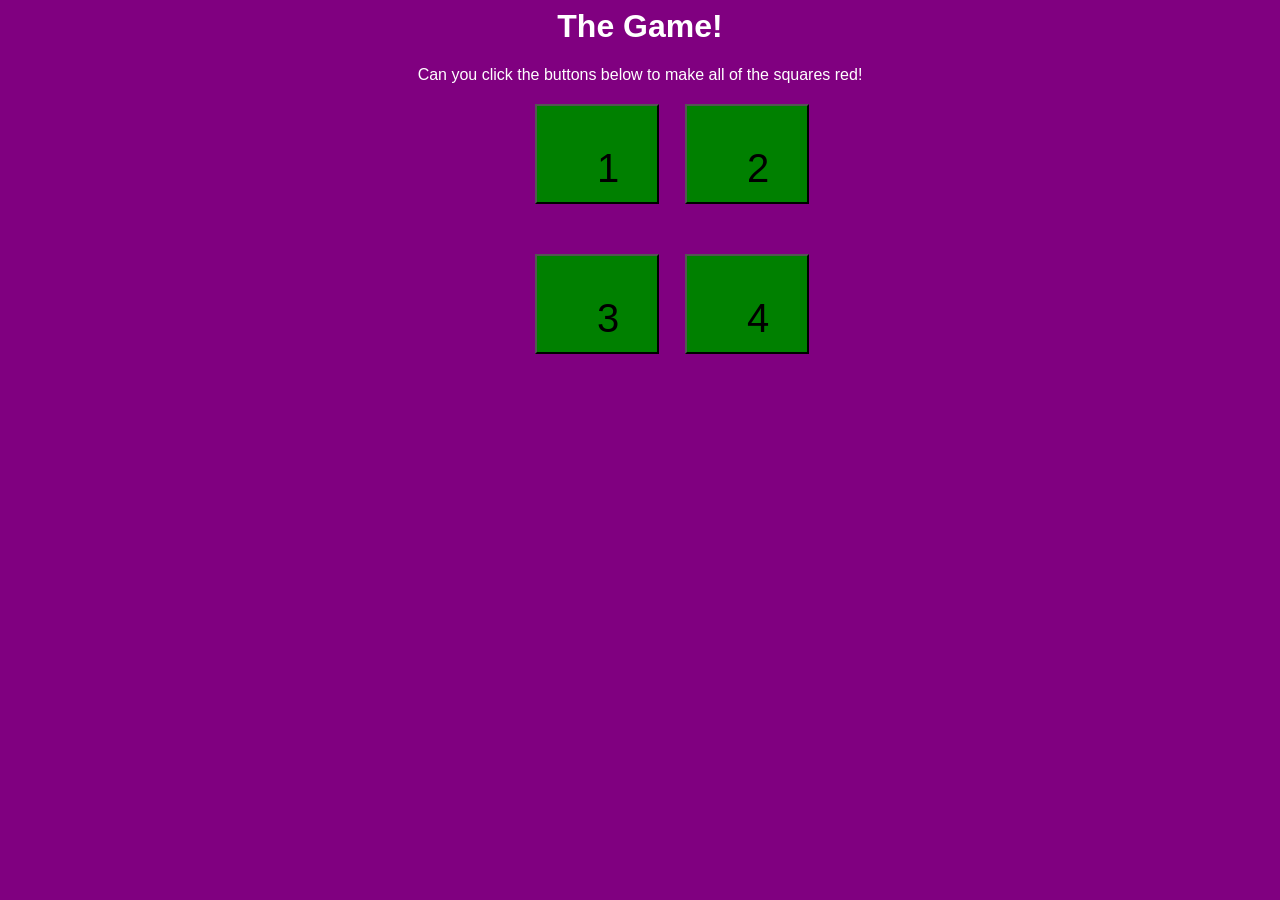
<file: weekly-workshops-hatimhussaini/week04/index.html>
<html lang="en">
    <head>
        <title>The Game</title>
        <meta http-equiv="Content-Type" content="text/html; charset=utf-8"/> 
        <meta name="viewport" content="width=device-width, initial-scale=1.0"> 
        <link rel="stylesheet" href="style.css">
        <script src="sample.js" defer></script>
    </head>

    <body>
        <h1>The Game!</h1>

        <p>Can you click the buttons below 
            to make all of the squares red!
        </p>


             <ul id=actions>
                <li><button id=button1>1</button></li>
                <li><button id=button2>2</button></li>
                <li><button id=button3>3</button></li>
                <li><button id=button4>4</button></li>
            </ul> 
            
    </body>
</html>
</file>
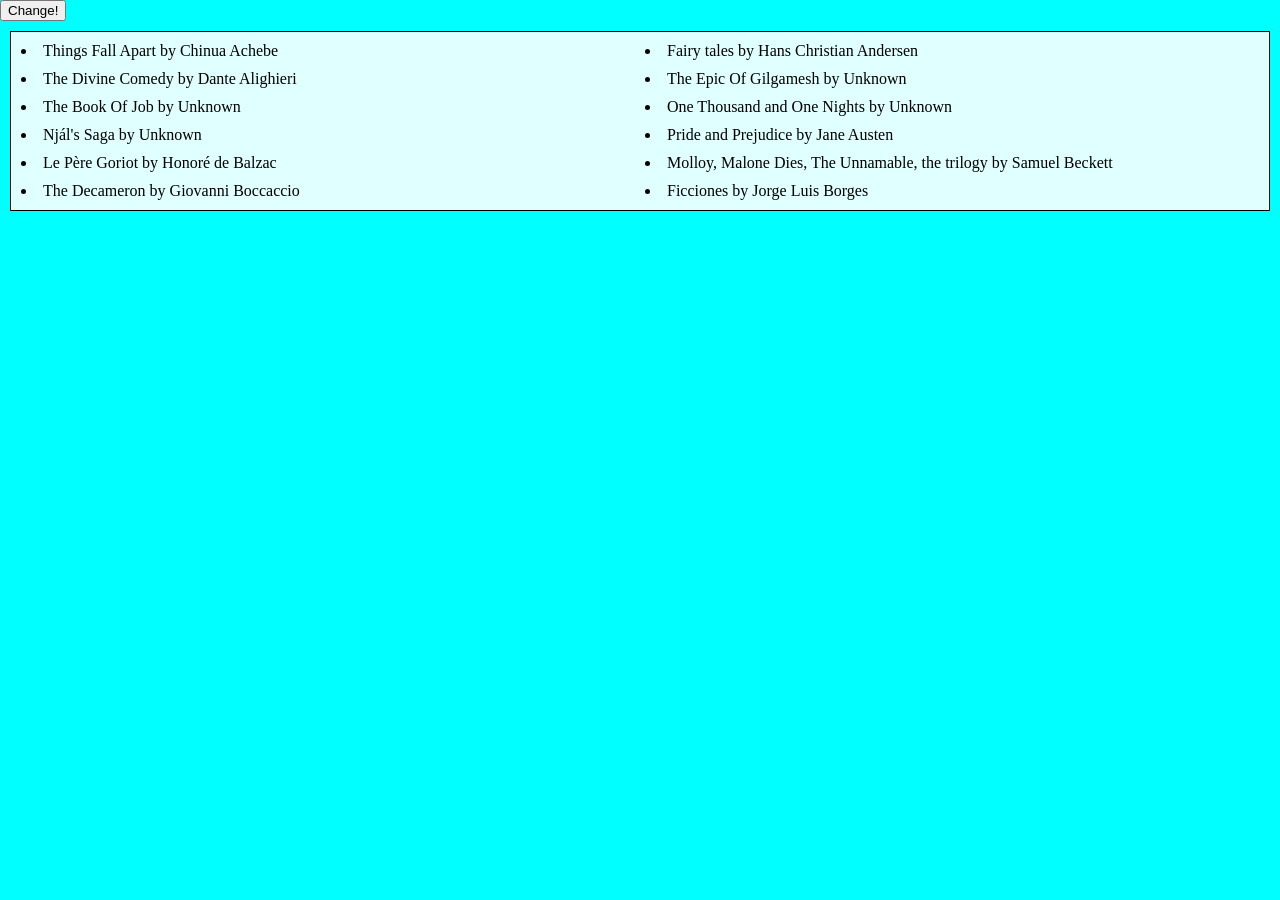
<file: weekly-workshops-hatimhussaini/week05/index.html>
<!DOCTYPE html>
<html lang="en">
    <head>
        <title>Multi Page Books</title>
        <meta http-equiv="Content-Type" content="text/html; charset=utf-8"/> 
        <meta name="viewport" content="width=device-width, initial-scale=1.0"> 
        <link rel="stylesheet" href="style.css">   
        <script src="script.js" defer></script>
    </head>

    <body>
        <button id="control">Change!</button>

        <div id="content"></div> 

    </body>
</html>
</file>
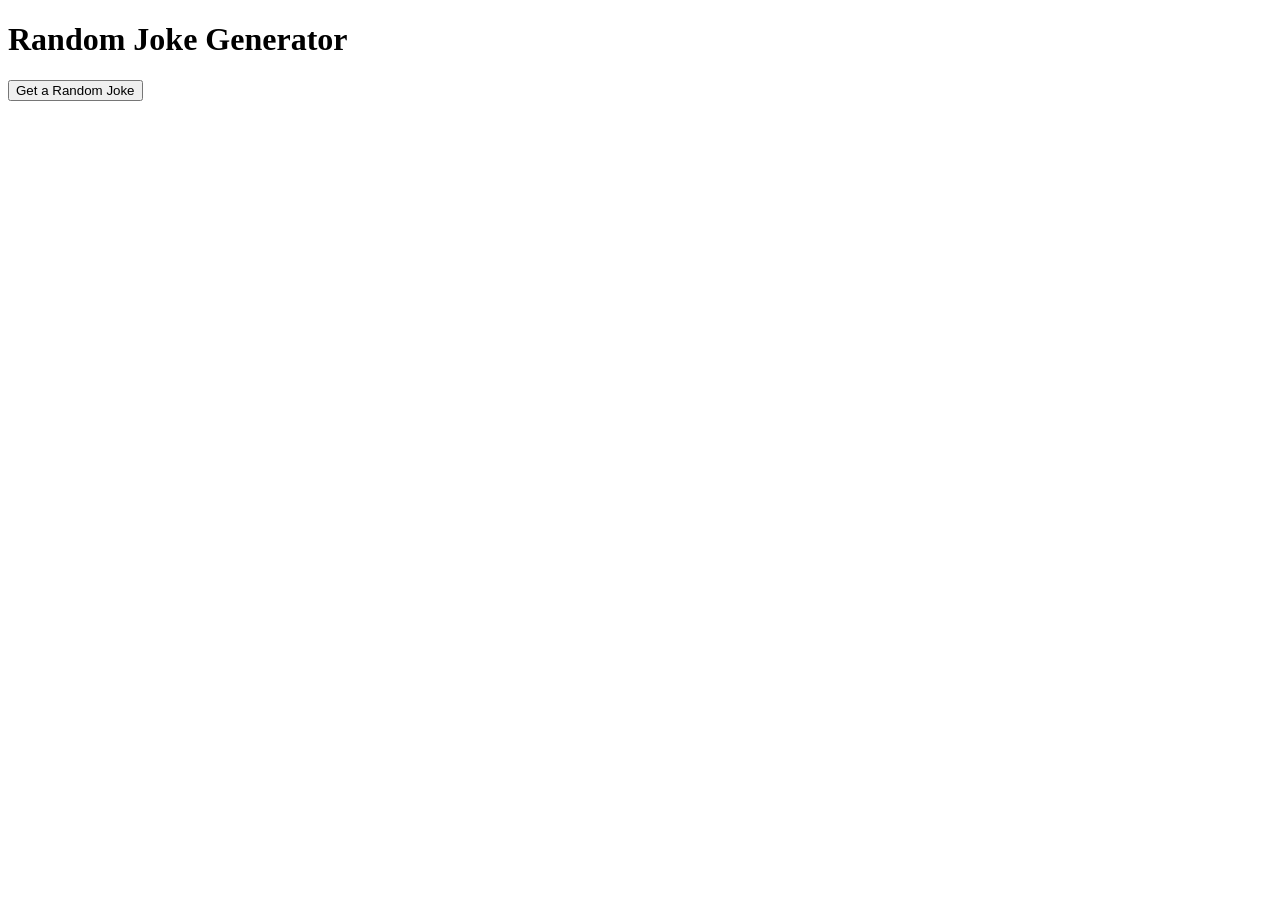
<file: weekly-workshops-hatimhussaini/week08/index.html>
<!DOCTYPE html>
<html lang="en">
<head>
    <title>Random JOke Generator</title>
</head>
<body>
    <h1>Random Joke Generator</h1>
    <button id="load-joke">Get a Random Joke</button>
    <p id="setup"></p>
    <p id="punchline"></p>
 </body>
</html>
<script src="script-task1.js"></script>
</file>
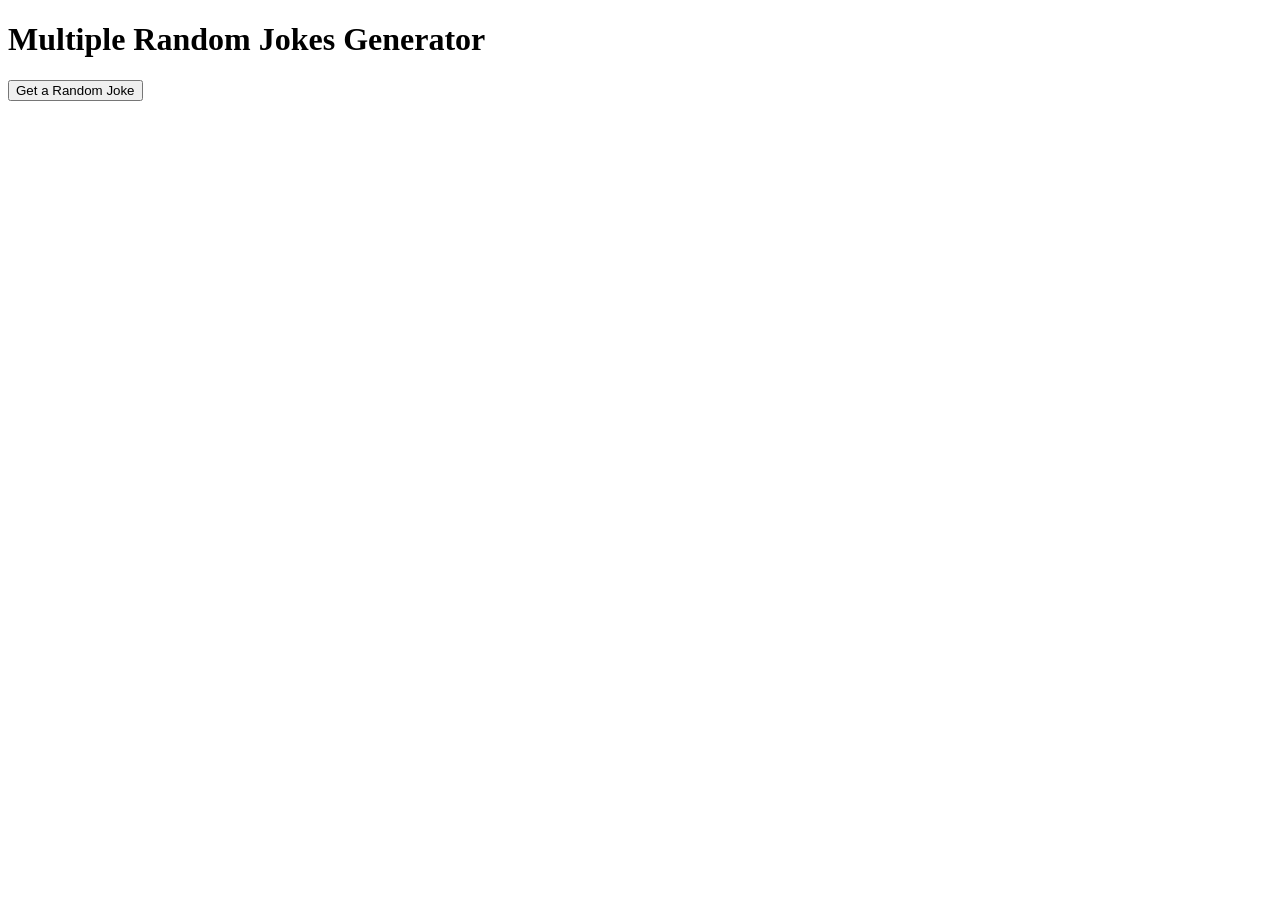
<file: weekly-workshops-hatimhussaini/week08/index-2.html>
<!DOCTYPE html>
<html lang="en">
<head>
    <title>Multiple Random Jokes Generator</title>
</head>
<body>
    <h1>Multiple Random Jokes Generator</h1>
    <button id="load-joke">Get a Random Joke</button>
    <p id="status"></p>
    <ul id="joke-list">
    </ul>
 </body>
</html>
<script src="script-task2.js"></script>
<link rel="stylesheet" href="style.css">
</file>
<file: weekly-workshops-hatimhussaini/week04/style.css>
body {
    background-color: purple;
    color: white;
    font-family: Arial, sans-serif;
    text-align: center;
}
#actions{
    display: grid;
    grid-template-columns: 100px 100px;
    grid-gap: 50px;
    justify-content: center;
    margin: 20px auto;
}
#actions li{
    list-style-type: none;
    display:inline;
    cursor: pointer;
}
#actions button{
    font-size: 40px;
    padding: 40px 60px;
    background-color: green;
    cursor: pointer;
    width: 100px;
    height: 100px;
}
</file>
<file: weekly-workshops-hatimhussaini/week05/style.css>
body{
    background-color: cyan;
    font-family: 'papyrus';
    margin: 0;
    padding: 0;
}
div{
    margin: 10px;
    padding: 10px;
    border: 1px solid #000;
    background-color: lightcyan;
    display: grid;
    grid-template-columns: 1fr 1fr;
    grid-gap: 10px;
}
h2{
   color: purple;
   font-weight: bold;
}
h3{
    color: purple;
    font-weight: bold;
    font-style: italic;
}
img{
    width: 100%;
    height: auto;
}
dl{
    display: grid;
    grid-template-columns: 1fr 1fr;
}
dt{
    font-weight: bold;
    font-size: 23px;
}
dd{
    font-style: italic;
    font-size: 20px;
}
</file>
<file: weekly-workshops-hatimhussaini/week08/style.css>
.highlight {
  background-color: yellowgreen;
}
</file>
